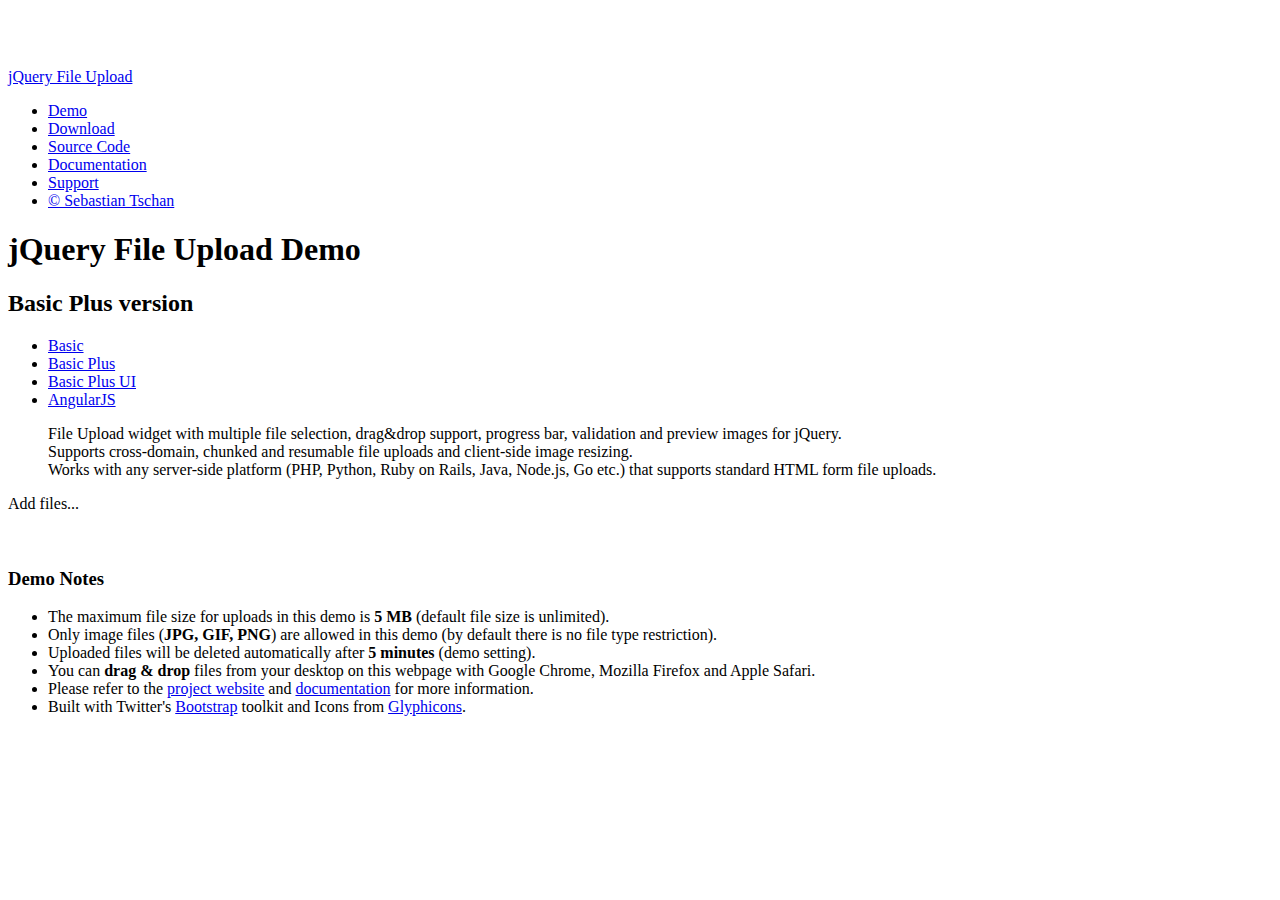
<file: js/jquery-file-upload/basic-plus.html>
<!DOCTYPE HTML>
<!--
/*
 * jQuery File Upload Plugin Basic Plus Demo 1.0
 * https://github.com/blueimp/jQuery-File-Upload
 *
 * Copyright 2013, Sebastian Tschan
 * https://blueimp.net
 *
 * Licensed under the MIT license:
 * http://www.opensource.org/licenses/MIT
 */
-->
<html lang="en">
<head>
<!-- Force latest IE rendering engine or ChromeFrame if installed -->
<!--[if IE]><meta http-equiv="X-UA-Compatible" content="IE=edge,chrome=1"><![endif]-->
<meta charset="utf-8">
<title>jQuery File Upload Demo - Basic Plus version</title>
<meta name="description" content="File Upload widget with multiple file selection, drag&amp;drop support, progress bar, validation and preview images for jQuery. Supports cross-domain, chunked and resumable file uploads. Works with any server-side platform (Google App Engine, PHP, Python, Ruby on Rails, Java, etc.) that supports standard HTML form file uploads.">
<meta name="viewport" content="width=device-width, initial-scale=1.0">
<!-- Bootstrap CSS Toolkit styles -->
<link rel="stylesheet" href="http://blueimp.github.com/cdn/css/bootstrap.min.css">
<!-- Generic page styles -->
<link rel="stylesheet" href="css/style.css">
<!-- Bootstrap styles for responsive website layout, supporting different screen sizes -->
<link rel="stylesheet" href="http://blueimp.github.com/cdn/css/bootstrap-responsive.min.css">
<!-- Bootstrap CSS fixes for IE6 -->
<!--[if lt IE 7]><link rel="stylesheet" href="http://blueimp.github.com/cdn/css/bootstrap-ie6.min.css"><![endif]-->
<!-- CSS to style the file input field as button and adjust the Bootstrap progress bars -->
<link rel="stylesheet" href="css/jquery.fileupload-ui.css">
</head>
<body>
<div class="navbar navbar-fixed-top">
    <div class="navbar-inner">
        <div class="container">
            <a class="btn btn-navbar" data-toggle="collapse" data-target=".nav-collapse">
                <span class="icon-bar"></span>
                <span class="icon-bar"></span>
                <span class="icon-bar"></span>
            </a>
            <a class="brand" href="https://github.com/blueimp/jQuery-File-Upload">jQuery File Upload</a>
            <div class="nav-collapse">
                <ul class="nav">
                    <li class="active"><a href="http://blueimp.github.com/jQuery-File-Upload/">Demo</a></li>
                    <li><a href="https://github.com/blueimp/jQuery-File-Upload#download">Download</a></li>
                    <li><a href="https://github.com/blueimp/jQuery-File-Upload">Source Code</a></li>
                    <li><a href="https://github.com/blueimp/jQuery-File-Upload/wiki">Documentation</a></li>
                    <li><a href="https://github.com/blueimp/jQuery-File-Upload#support">Support</a></li>
                    <li><a href="https://blueimp.net">&copy; Sebastian Tschan</a></li>
                </ul>
            </div>
        </div>
    </div>
</div>
<div class="container">
    <div class="page-header">
        <h1>jQuery File Upload Demo</h1>
        <h2 class="lead">Basic Plus version</h2>
        <ul class="nav nav-tabs">
            <li><a href="basic.html">Basic</a></li>
            <li class="active"><a href="basic-plus.html">Basic Plus</a></li>
            <li><a href="index.html">Basic Plus UI</a></li>
            <li><a href="angularjs.html">AngularJS</a></li>
        </ul>
        <blockquote>
            <p>File Upload widget with multiple file selection, drag&amp;drop support, progress bar, validation and preview images for jQuery.<br>
            Supports cross-domain, chunked and resumable file uploads and client-side image resizing.<br>
            Works with any server-side platform (PHP, Python, Ruby on Rails, Java, Node.js, Go etc.) that supports standard HTML form file uploads.</p>
        </blockquote>
    </div>
    <!-- The fileinput-button span is used to style the file input field as button -->
    <span class="btn btn-success fileinput-button">
        <i class="icon-plus icon-white"></i>
        <span>Add files...</span>
        <!-- The file input field used as target for the file upload widget -->
        <input id="fileupload" type="file" name="files[]" multiple>
    </span>
    <br>
    <br>
    <!-- The global progress bar -->
    <div id="progress" class="progress progress-success progress-striped">
        <div class="bar"></div>
    </div>
    <!-- The container for the uploaded files -->
    <div id="files"></div>
    <br>
    <div class="well">
        <h3>Demo Notes</h3>
        <ul>
            <li>The maximum file size for uploads in this demo is <strong>5 MB</strong> (default file size is unlimited).</li>
            <li>Only image files (<strong>JPG, GIF, PNG</strong>) are allowed in this demo (by default there is no file type restriction).</li>
            <li>Uploaded files will be deleted automatically after <strong>5 minutes</strong> (demo setting).</li>
            <li>You can <strong>drag &amp; drop</strong> files from your desktop on this webpage with Google Chrome, Mozilla Firefox and Apple Safari.</li>
            <li>Please refer to the <a href="https://github.com/blueimp/jQuery-File-Upload">project website</a> and <a href="https://github.com/blueimp/jQuery-File-Upload/wiki">documentation</a> for more information.</li>
            <li>Built with Twitter's <a href="http://twitter.github.com/bootstrap/">Bootstrap</a> toolkit and Icons from <a href="http://glyphicons.com/">Glyphicons</a>.</li>
        </ul>
    </div>
</div>
<script src="//ajax.googleapis.com/ajax/libs/jquery/1.9.1/jquery.min.js"></script>
<!-- The jQuery UI widget factory, can be omitted if jQuery UI is already included -->
<script src="js/vendor/jquery.ui.widget.js"></script>
<!-- The Load Image plugin is included for the preview images and image resizing functionality -->
<script src="http://blueimp.github.com/JavaScript-Load-Image/load-image.min.js"></script>
<!-- The Canvas to Blob plugin is included for image resizing functionality -->
<script src="http://blueimp.github.com/JavaScript-Canvas-to-Blob/canvas-to-blob.min.js"></script>
<!-- The Iframe Transport is required for browsers without support for XHR file uploads -->
<script src="js/jquery.iframe-transport.js"></script>
<!-- The basic File Upload plugin -->
<script src="js/jquery.fileupload.js"></script>
<!-- The File Upload processing plugin -->
<script src="js/jquery.fileupload-process.js"></script>
<!-- The File Upload image resize plugin -->
<script src="js/jquery.fileupload-resize.js"></script>
<!-- The File Upload validation plugin -->
<script src="js/jquery.fileupload-validate.js"></script>
<script>
/*jslint unparam: true */
/*global window, $ */
$(function () {
    'use strict';
    // Change this to the location of your server-side upload handler:
    var url = (window.location.hostname === 'blueimp.github.com' ||
                window.location.hostname === 'blueimp.github.io') ?
                '//jquery-file-upload.appspot.com/' : 'server/php/',
        uploadButton = $('<button/>')
            .addClass('btn')
            .prop('disabled', true)
            .text('Processing...')
            .on('click', function () {
                var $this = $(this),
                    data = $this.data();
                $this
                    .off('click')
                    .text('Abort')
                    .on('click', function () {
                        $this.remove();
                        data.abort();
                    });
                data.submit().always(function () {
                    $this.remove();
                });
            });
    $('#fileupload').fileupload({
        url: url,
        dataType: 'json',
        autoUpload: false,
        acceptFileTypes: /(\.|\/)(gif|jpe?g|png)$/i,
        maxFileSize: 5000000, // 5 MB
        loadImageMaxFileSize: 15000000, // 15MB
        disableImageResize: false,
        previewMaxWidth: 100,
        previewMaxHeight: 100,
        previewCrop: true
    }).on('fileuploadadd', function (e, data) {
        data.context = $('<div/>').appendTo('#files');
        $.each(data.files, function (index, file) {
            var node = $('<p/>')
                    .append($('<span/>').text(file.name));
            if (!index) {
                node
                    .append('<br>')
                    .append(uploadButton.clone(true).data(data));
            }
            node.appendTo(data.context);
        });
    }).on('fileuploadprocessalways', function (e, data) {
        var index = data.index,
            file = data.files[index],
            node = $(data.context.children()[index]);
        if (file.preview) {
            node
                .prepend('<br>')
                .prepend(file.preview);
        }
        if (file.error) {
            node
                .append('<br>')
                .append(file.error);
        }
        if (index + 1 === data.files.length) {
            data.context.find('button')
                .text('Upload')
                .prop('disabled', !!data.files.error);
        }
    }).on('fileuploadprogressall', function (e, data) {
        var progress = parseInt(data.loaded / data.total * 100, 10);
        $('#progress .bar').css(
            'width',
            progress + '%'
        );
    }).on('fileuploaddone', function (e, data) {
        $.each(data.result.files, function (index, file) {
            var link = $('<a>')
                .attr('target', '_blank')
                .prop('href', file.url);
            $(data.context.children()[index])
                .wrap(link);
        });
    }).on('fileuploadfail', function (e, data) {
        $.each(data.result.files, function (index, file) {
            var error = $('<span/>').text(file.error);
            $(data.context.children()[index])
                .append('<br>')
                .append(error);
        });
    });
});
</script>
</body> 
</html>
</file>
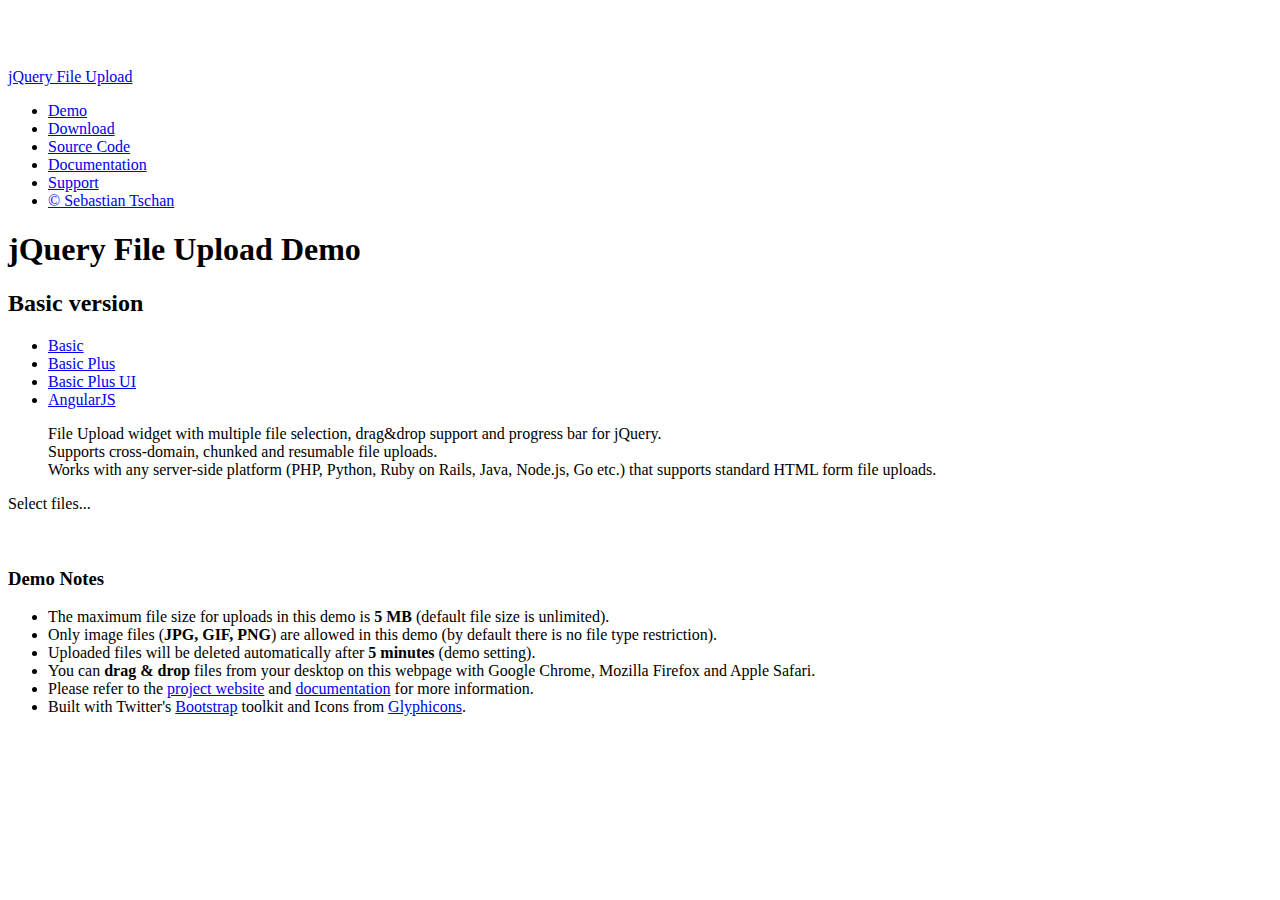
<file: js/jquery-file-upload/basic.html>
<!DOCTYPE HTML>
<!--
/*
 * jQuery File Upload Plugin Basic Demo 1.0
 * https://github.com/blueimp/jQuery-File-Upload
 *
 * Copyright 2013, Sebastian Tschan
 * https://blueimp.net
 *
 * Licensed under the MIT license:
 * http://www.opensource.org/licenses/MIT
 */
-->
<html lang="en">
<head>
<!-- Force latest IE rendering engine or ChromeFrame if installed -->
<!--[if IE]><meta http-equiv="X-UA-Compatible" content="IE=edge,chrome=1"><![endif]-->
<meta charset="utf-8">
<title>jQuery File Upload Demo - Basic version</title>
<meta name="description" content="File Upload widget with multiple file selection, drag&amp;drop support and progress bar for jQuery. Supports cross-domain, chunked and resumable file uploads. Works with any server-side platform (PHP, Python, Ruby on Rails, Java, Node.js, Go etc.) that supports standard HTML form file uploads.">
<meta name="viewport" content="width=device-width, initial-scale=1.0">
<!-- Bootstrap CSS Toolkit styles -->
<link rel="stylesheet" href="http://blueimp.github.com/cdn/css/bootstrap.min.css">
<!-- Generic page styles -->
<link rel="stylesheet" href="css/style.css">
<!-- Bootstrap styles for responsive website layout, supporting different screen sizes -->
<link rel="stylesheet" href="http://blueimp.github.com/cdn/css/bootstrap-responsive.min.css">
<!-- Bootstrap CSS fixes for IE6 -->
<!--[if lt IE 7]><link rel="stylesheet" href="http://blueimp.github.com/cdn/css/bootstrap-ie6.min.css"><![endif]-->
<!-- CSS to style the file input field as button and adjust the Bootstrap progress bars -->
<link rel="stylesheet" href="css/jquery.fileupload-ui.css">
</head>
<body>
<div class="navbar navbar-fixed-top">
    <div class="navbar-inner">
        <div class="container">
            <a class="btn btn-navbar" data-toggle="collapse" data-target=".nav-collapse">
                <span class="icon-bar"></span>
                <span class="icon-bar"></span>
                <span class="icon-bar"></span>
            </a>
            <a class="brand" href="https://github.com/blueimp/jQuery-File-Upload">jQuery File Upload</a>
            <div class="nav-collapse">
                <ul class="nav">
                    <li class="active"><a href="http://blueimp.github.com/jQuery-File-Upload/">Demo</a></li>
                    <li><a href="https://github.com/blueimp/jQuery-File-Upload#download">Download</a></li>
                    <li><a href="https://github.com/blueimp/jQuery-File-Upload">Source Code</a></li>
                    <li><a href="https://github.com/blueimp/jQuery-File-Upload/wiki">Documentation</a></li>
                    <li><a href="https://github.com/blueimp/jQuery-File-Upload#support">Support</a></li>
                    <li><a href="https://blueimp.net">&copy; Sebastian Tschan</a></li>
                </ul>
            </div>
        </div>
    </div>
</div>
<div class="container">
    <div class="page-header">
        <h1>jQuery File Upload Demo</h1>
        <h2 class="lead">Basic version</h2>
        <ul class="nav nav-tabs">
            <li class="active"><a href="basic.html">Basic</a></li>
            <li><a href="basic-plus.html">Basic Plus</a></li>
            <li><a href="index.html">Basic Plus UI</a></li>
            <li><a href="angularjs.html">AngularJS</a></li>
        </ul>
        <blockquote>
            <p>File Upload widget with multiple file selection, drag&amp;drop support and progress bar for jQuery.<br>
            Supports cross-domain, chunked and resumable file uploads.<br>
            Works with any server-side platform (PHP, Python, Ruby on Rails, Java, Node.js, Go etc.) that supports standard HTML form file uploads.</p>
        </blockquote>
    </div>
    <!-- The fileinput-button span is used to style the file input field as button -->
    <span class="btn btn-success fileinput-button">
        <i class="icon-plus icon-white"></i>
        <span>Select files...</span>
        <!-- The file input field used as target for the file upload widget -->
        <input id="fileupload" type="file" name="files[]" multiple>
    </span>
    <br>
    <br>
    <!-- The global progress bar -->
    <div id="progress" class="progress progress-success progress-striped">
        <div class="bar"></div>
    </div>
    <!-- The container for the uploaded files -->
    <div id="files"></div>
    <br>
    <div class="well">
        <h3>Demo Notes</h3>
        <ul>
            <li>The maximum file size for uploads in this demo is <strong>5 MB</strong> (default file size is unlimited).</li>
            <li>Only image files (<strong>JPG, GIF, PNG</strong>) are allowed in this demo (by default there is no file type restriction).</li>
            <li>Uploaded files will be deleted automatically after <strong>5 minutes</strong> (demo setting).</li>
            <li>You can <strong>drag &amp; drop</strong> files from your desktop on this webpage with Google Chrome, Mozilla Firefox and Apple Safari.</li>
            <li>Please refer to the <a href="https://github.com/blueimp/jQuery-File-Upload">project website</a> and <a href="https://github.com/blueimp/jQuery-File-Upload/wiki">documentation</a> for more information.</li>
            <li>Built with Twitter's <a href="http://twitter.github.com/bootstrap/">Bootstrap</a> toolkit and Icons from <a href="http://glyphicons.com/">Glyphicons</a>.</li>
        </ul>
    </div>
</div>
<script src="//ajax.googleapis.com/ajax/libs/jquery/1.9.1/jquery.min.js"></script>
<!-- The jQuery UI widget factory, can be omitted if jQuery UI is already included -->
<script src="js/vendor/jquery.ui.widget.js"></script>
<!-- The Iframe Transport is required for browsers without support for XHR file uploads -->
<script src="js/jquery.iframe-transport.js"></script>
<!-- The basic File Upload plugin -->
<script src="js/jquery.fileupload.js"></script>
<script>
/*jslint unparam: true */
/*global window, $ */
$(function () {
    'use strict';
    // Change this to the location of your server-side upload handler:
    var url = (window.location.hostname === 'blueimp.github.com' ||
                window.location.hostname === 'blueimp.github.io') ?
                '//jquery-file-upload.appspot.com/' : 'server/php/';
    $('#fileupload').fileupload({
        url: url,
        dataType: 'json',
        done: function (e, data) {
            $.each(data.result.files, function (index, file) {
                $('<p/>').text(file.name).appendTo('#files');
            });
        },
        progressall: function (e, data) {
            var progress = parseInt(data.loaded / data.total * 100, 10);
            $('#progress .bar').css(
                'width',
                progress + '%'
            );
        }
    });
});
</script>
</body> 
</html>
</file>
<file: js/jquery-file-upload/css/style.css>
@charset "UTF-8";
/*
 * jQuery File Upload Plugin CSS Example 8.0
 * https://github.com/blueimp/jQuery-File-Upload
 *
 * Copyright 2013, Sebastian Tschan
 * https://blueimp.net
 *
 * Licensed under the MIT license:
 * http://www.opensource.org/licenses/MIT
 */

body {
  padding-top: 60px;
}

.ng-cloak {
  display: none;
}
</file>
